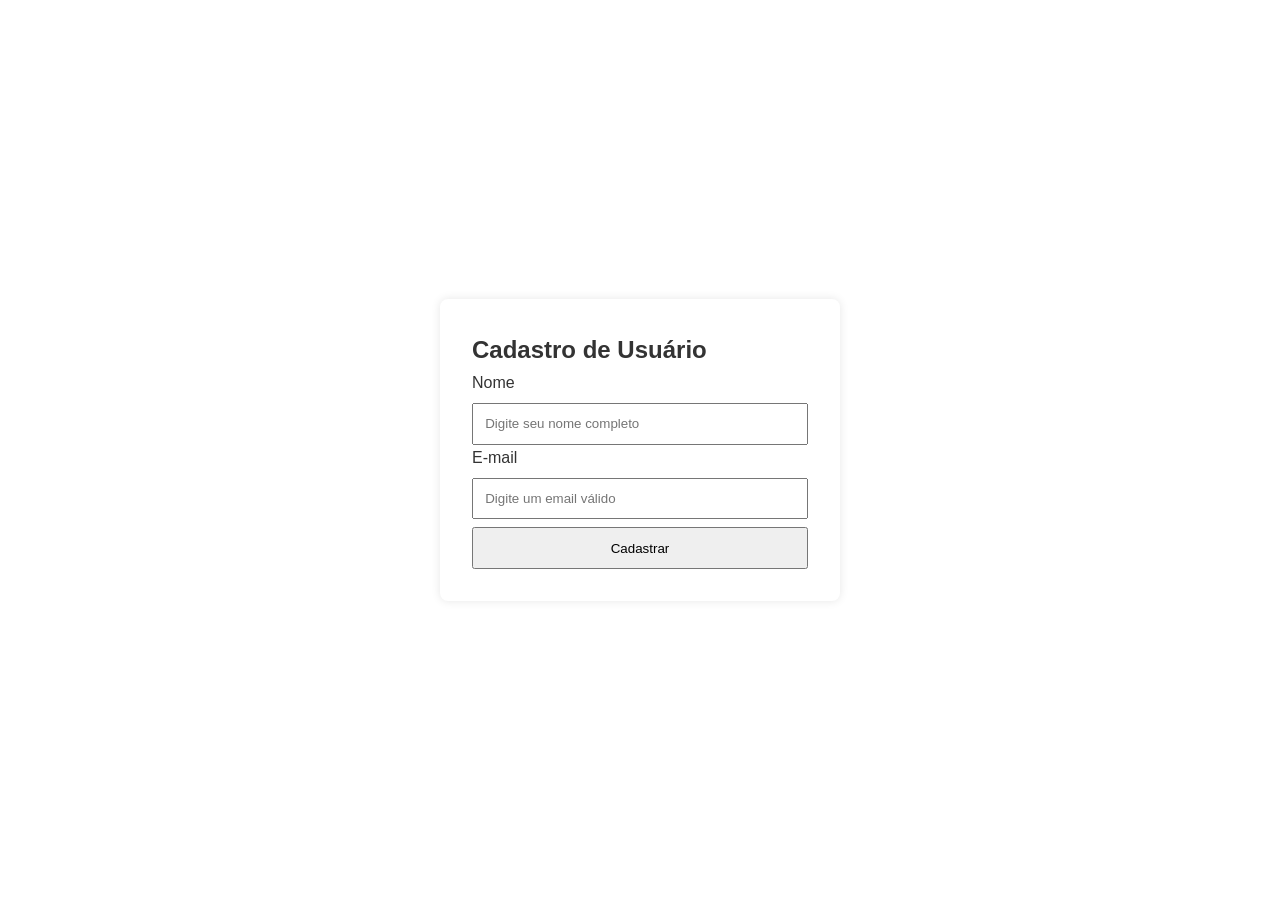
<file: web/cadastro.html>
<!doctype html>
<html lang="pt-br">
  <head>
    <meta charset="UTF-8" />
    <meta name="viewport" content="width=device-width, initial-scale=1.0" />
    <link rel="preconnect" href="https://fonts.googleapis.com" />
    <link rel="preconnect" href="https://fonts.gstatic.com" crossorigin />
    <link
      href="https://fonts.googleapis.com/css2?family=Google+Sans:ital,opsz,wght@0,17..18,400..700;1,17..18,400..700&family=Roboto:ital,wght@0,100..900;1,100..900&display=swap"
      rel="stylesheet"
    />
    <title>Cadastro</title>
    <link rel="stylesheet" href="/CSS/style.css" />
  </head>
  <body class="center">
    <form class="form">
      <h2>Cadastro de Usuário</h2>

      <label for="nome">Nome</label>
      <input
        type="text"
        id="nome"
        placeholder="Digite seu nome completo"
        required
      />

      <label for="email">E-mail</label>
      <input
        type="email"
        id="email"
        placeholder="Digite um email válido"
        required
      />

      <button type="submit">Cadastrar</button>
    </form>
  </body>
</html>
</file>
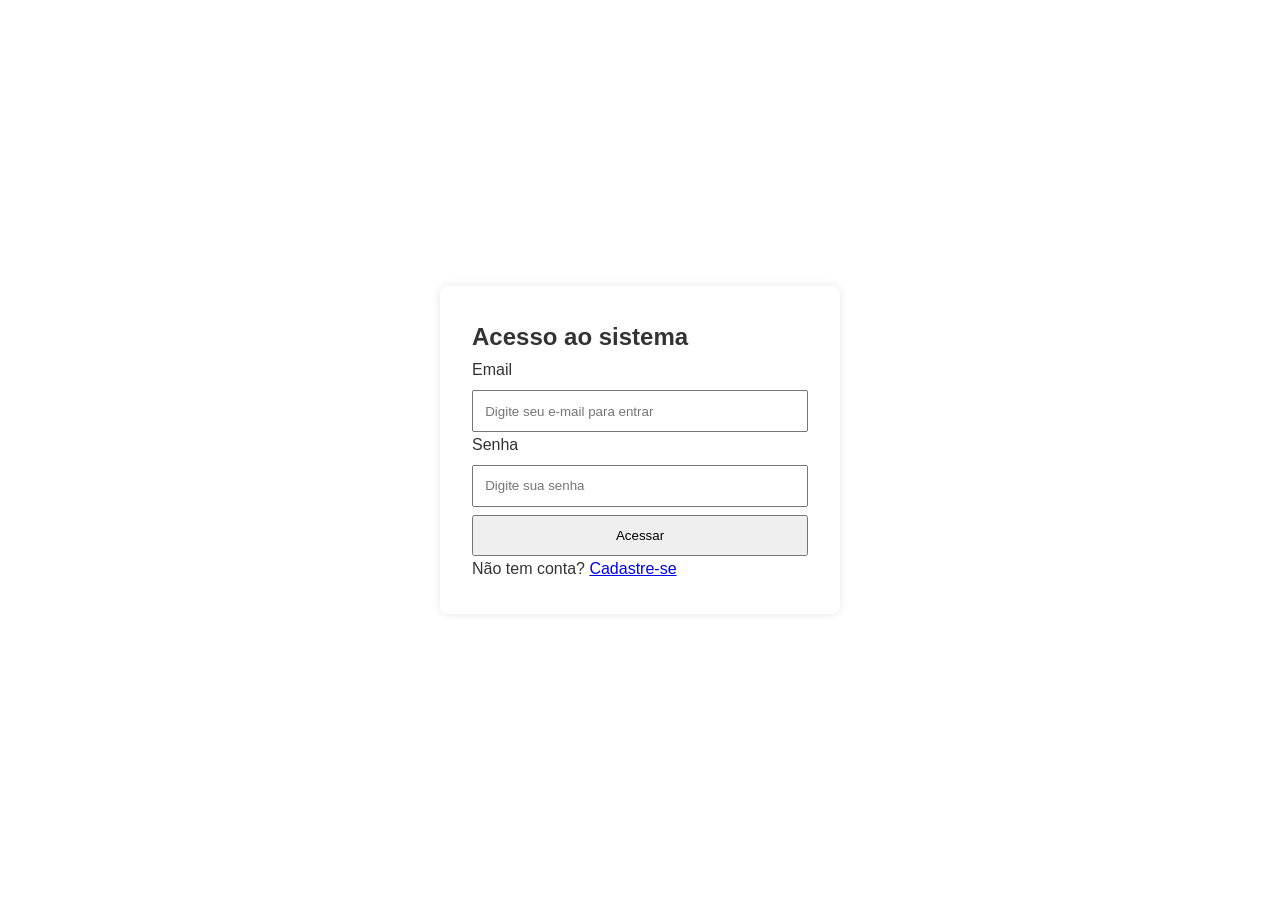
<file: web/login.html>
<!doctype html>
<html lang="pt-br">
  <head>
    <meta charset="UTF-8" />
    <meta name="viewport" content="width=device-width, initial-scale=1.0" />
    <link rel="preconnect" href="https://fonts.googleapis.com" />
    <link rel="preconnect" href="https://fonts.gstatic.com" crossorigin />
    <link
      href="https://fonts.googleapis.com/css2?family=Google+Sans:ital,opsz,wght@0,17..18,400..700;1,17..18,400..700&family=Roboto:ital,wght@0,100..900;1,100..900&display=swap"
      rel="stylesheet"
    />
    <title>Acesso ao Sistema</title>
    <link rel="stylesheet" href="/CSS/style.css" />
  </head>
  <body class="center">
    <form action="" class="form">
      <h2>Acesso ao sistema</h2>

      <label for="email">Email</label>
      <input
        type="email"
        id="email"
        placeholder="Digite seu e-mail para entrar"
        required
      />

      <label for="senha">Senha</label>
      <input
        type="password"
        id="senha"
        placeholder="Digite sua senha"
        required
      />

      <button type="submit">Acessar</button>

      <p>
        Não tem conta?
        <a href="cadastro.html">Cadastre-se</a>
      </p>
    </form>
  </body>
</html>
</file>
<file: CSS/style.css>
:root {
  --azul: #004aad;
  --cinza: #f4f4f4;
  --texto: #333;
}

* {
  margin: 0;
  padding: 0;
  box-sizing: border-box;
}

body {
  font-family: "google sans", sans-serif;

  color: var(--texto);
  line-height: 1.6;
}

/*header*/
header {
  background-color: var(--azul);
  color: white;
  padding: 1rem;
}

.logo {
  font-size: 1.5rem;
}

.menu {
  list-style: none;
  display: flex;
  gap: 1rem;
}

.menu a {
  color: var(--cinza);
  text-decoration: none;
  font-weight: bold;
}

/*Banner*/
.banner {
  position: relative;
}

.banner img {
  width: 100%;
  height: 300px;
  object-fit: cover;
}

.banner-texto {
  position: absolute;
  top: 50%;
  left: 10%;
  color: var(--cinza);
  transform: translatey(-50%);
}

/*conteúdo*/
.container {
  padding: 2rem;
}

.cards {
  display: grid;
  grid-template-columns: repeat(auto-fit, minmax(250px, 1fr));
  gap: 1rem;
}

.card {
  background-color: white;
  padding: 1rem;
  border-radius: 8px;
}

/*FORMULÁRIOS*/
.center {
  display: flex;
  justify-content: center;
  align-items: center;
  height: 100vh;
}

.form {
  background-color: white;
  padding: 2rem;
  width: 100%;
  max-width: 400px;
  border-radius: 8px;
  box-shadow: 0 0 10px rgba(0, 0, 0, 0.1);
}

.form label {
  margin-top: 1rem;
}

.form input,
.form button {
  width: 100%;
  padding: 0.7rem;
  margin-top: 0.5rem;
}

.form button {
  cursor: pointer;
}

/*footer*/
.footer {
  background-color: var(--azul);
  color: white;
  text-align: center;
  padding: 1rem;
}

/*responsividade*/
@media (max-width: 768px) {
  .menu {
    flex-direction: column;
  }
}
</file>
